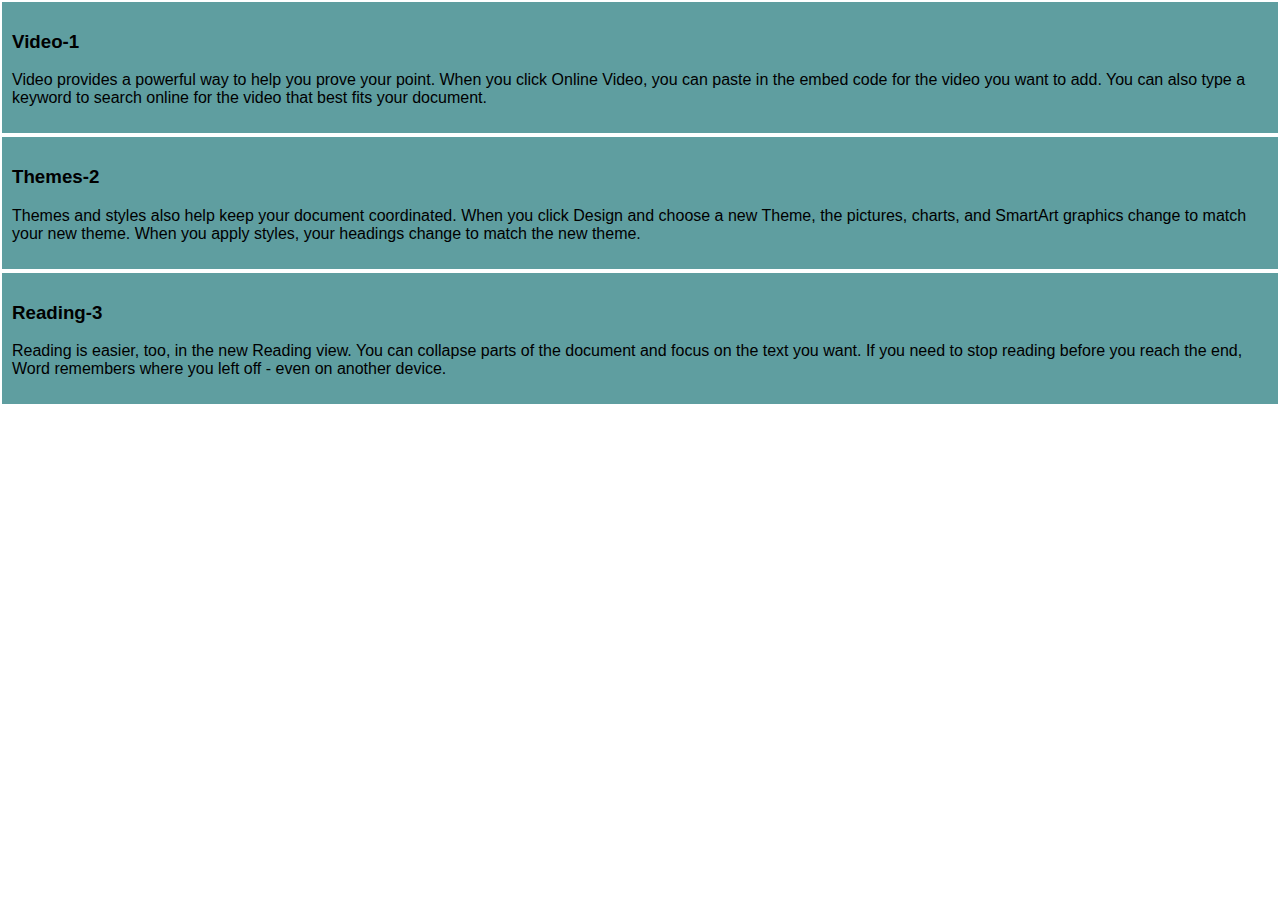
<file: Flex/index.html>
<!DOCTYPE html>
<html lang="en">

<head>
    <meta charset="UTF-8">
    <meta http-equiv="X-UA-Compatible" content="IE=edge">
    <meta name="viewport" content="width=device-width, initial-scale=1.0">
    <title>Document</title>
    <link rel="stylesheet" href="app.css">
</head>

<body>
    <div class="container">
        <div class="item-1">
            <h3>Video-1</h3>
            <p>Video provides a powerful way to help you prove your point. When you click Online Video, you can paste in
                the
                embed code for the video you want to add. You can also type a keyword to search online for the video
                that
                best fits your document.</p>
        </div>
        <div class="item-2">
            <h3>Themes-2</h3>
            <p>Themes and styles also help keep your document coordinated. When you click Design and choose a new Theme,
                the
                pictures, charts, and SmartArt graphics change to match your new theme. When you apply styles, your
                headings
                change to match the new theme.</p>
        </div>
        <div class="item-3">
            <h3>Reading-3</h3>
            <p>Reading is easier, too, in the new Reading view. You can collapse parts of the document and focus on the
                text
                you want. If you need to stop reading before you reach the end, Word remembers where you left off - even
                on
                another device.</p>
        </div>
    </div>

</body>

</html>
</file>
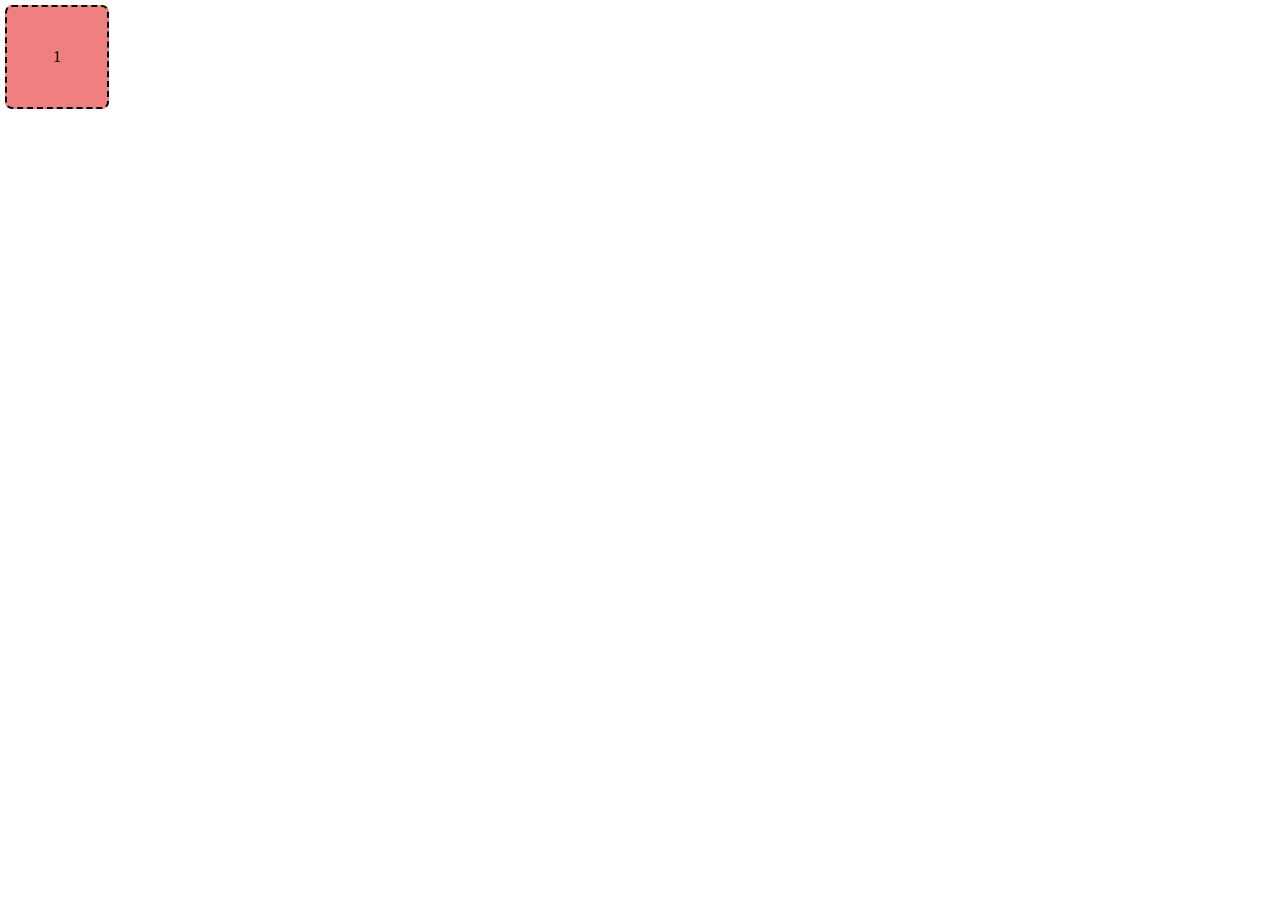
<file: Flex/flex1.html>
<!DOCTYPE html>
<html lang="en">
<head>
    <meta charset="UTF-8">
    <meta name="viewport" content="width=device-width, initial-scale=1.0">
    <title>Flex 1</title>
    <link rel="stylesheet" href="flex1.css">
</head>
<body>
    <div class="container">
        <div class="items">
            1
        </div>
    </div>
</body>
</html>
</file>
<file: Flex/app.css>
body{
    margin: 0;
    padding: 0;
    font-family: Arial, Helvetica, sans-serif;
    color: black;
}

.container{
    display: flex;
    justify-content: space-between;
    /* margin-right: -50px; */
    /* flex-direction: row-reverse; */
    /* height: 500px; */
    /* align-items: stretch; */
    flex-wrap: wrap;
}




.container div{
    background-color: cadetblue;
    border: 2px solid white;
    padding: 10px;
    box-sizing: border-box;
    width: calc(1/3*100%-(1-1/3)*30px);
    /* width: 20%; */
    /* margin-right: 50px; */
}

.item-1{
    /* order:2 */
    /* flex: 2; */

}

.item-2{
    /* order: 3; */
    /* flex: 1; */

}

.item-3{
    /* order: 1; */
    /* flex: 1; */

}

@media(max-width:1024px){
    .container div{
        width: calc(1/2*100% - (1-1/3)*30px);
    }
}

@media(max-width:640px){
    .container{
        flex-direction: column;
    }
}
</file>
<file: Flex/flex1.css>
*{
    margin: 0px;
    padding: 0px;
}

.container{
    margin: 5px;
    display:flex;
    justify-content: center;
    align-items: center;
    height: 100px;
    width: 100px;
    border: 2px dashed black;
    border-radius: 7px;
    background-color: lightcoral;
}
</file>
